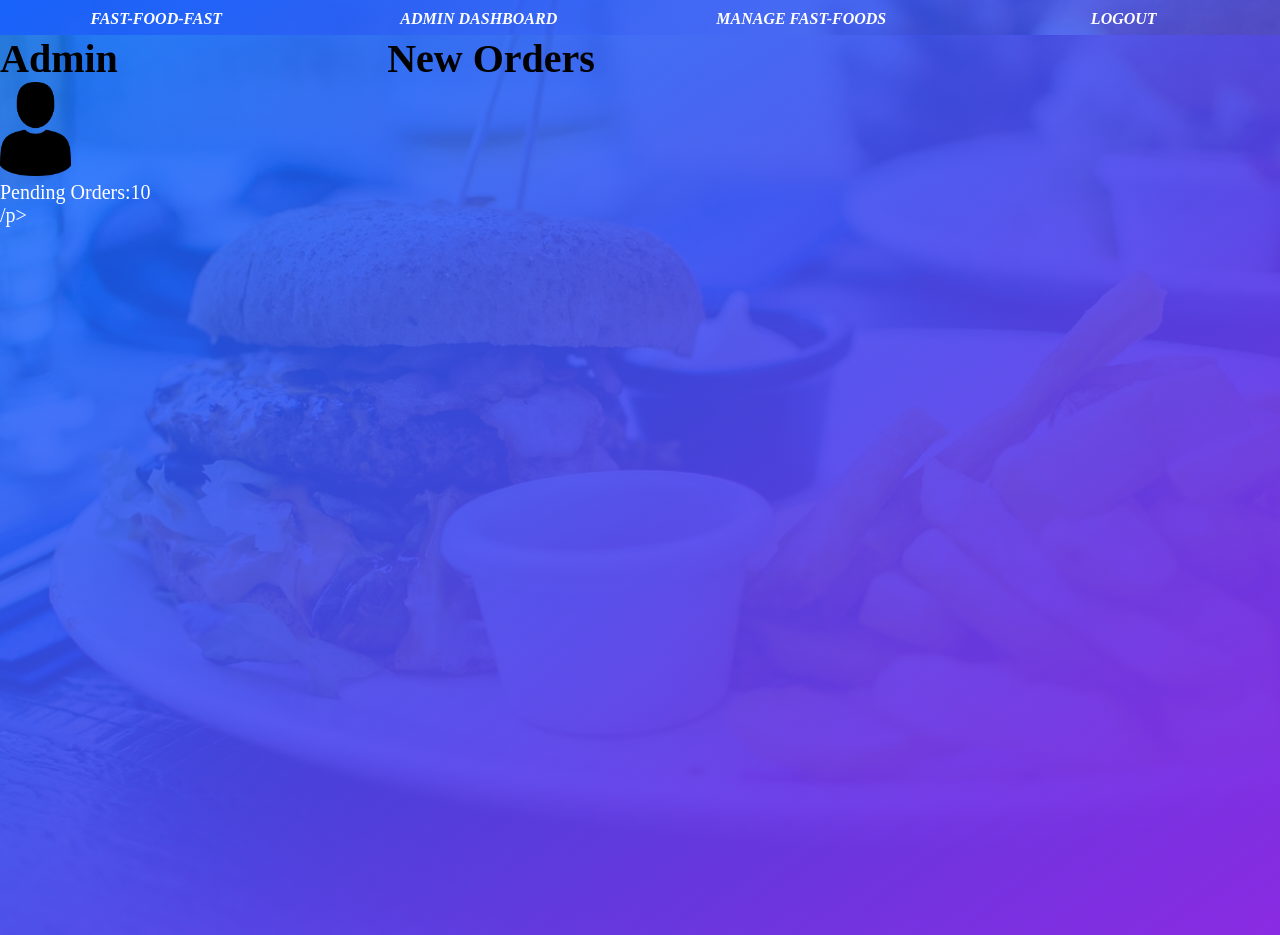
<file: admin_dashboard.html>
<!DOCTYPE html>
<html>

<head>
    <meta charset="utf-8" />
    <meta http-equiv="X-UA-Compatible" content="IE=edge">
    <title>Fast-Food-Fast</title>
    <meta name="viewport" content="width=device-width, initial-scale=1">
    <link rel="stylesheet" type="text/css" media="screen" href="css/style.css" />
    <script src="js/data.js"></script>
    <script src="js/view_orders.js"></script>
    <!-- <script src="js/view_orders.js"></script>
    <script src="js/update_status.js"></script> -->
</head>

<body>
    <div class="home">
        <div class="navbar">
            <div class="logo navbar-item">
                <a href="home.html">Fast-Food-Fast</a>
            </div>
            <div class="navbar-item">
                <a href="admin_dashboard.html">Admin Dashboard</a>
            </div>
            
            <div class="navbar-item">
                <a href="admin_panel_items.html">Manage Fast-Foods</a>

            </div>

            <div class="navbar-item ">
                <a class="" href="home.html">Logout</a>
            </div>
        </div>
        <div class="user-profile">
            <div class="user-profile__info">
                <div class="user-profile--avatar">
                    <h1>Admin</h1>
                    <img src="img/users81.png" alt="user-profile-image">
                    <div class="user-profile--details">
                        <div id='current_user'></div>
                        <p class="user-profile--datejoined">Pending Orders:10</p>
                        <p class="user-profile--ordersmade" id='order-total'>/p>

                    </div>
                </div>
                <div class="user-orders">
                    <h1>New Orders</h1>
                    <h2 id='no-orders-response'><h2>

                    <div class="orders">

                        <div id="result">

                        </div>
                    </div>
                </div>
</div>
    </div>
</div>
</body>

</html>
</file>
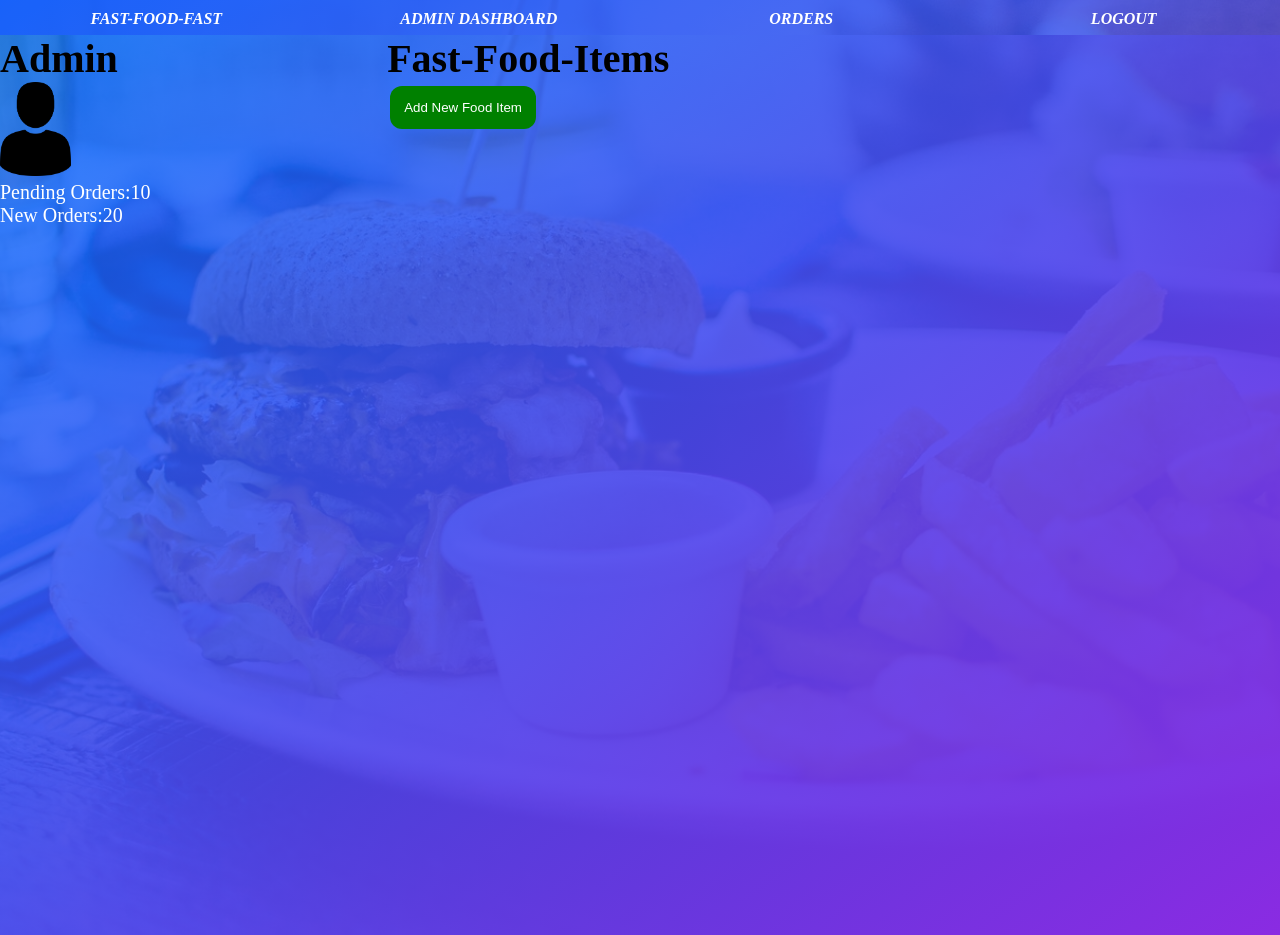
<file: admin_panel_items.html>
<!DOCTYPE html>
<html>

<head>
    <meta charset="utf-8" />
    <meta http-equiv="X-UA-Compatible" content="IE=edge">
    <title>Fast-Food-Fast</title>
    <meta name="viewport" content="width=device-width, initial-scale=1">
    <link rel="stylesheet" type="text/css" media="screen" href="css/style.css" />
   
</head>

<body>
    <div class="home">
    <div class="navbar">
        <div class="logo navbar-item">
            <a href="home.html">Fast-Food-Fast</a>
        </div>
        <div class="navbar-item">
            <a href="admin_dashboard.html">Admin Dashboard</a>
        </div>
        <div class="navbar-item">
                <a  href="admin_dashboard.html">Orders</a>
            
        </div>
    
        <div class="navbar-item ">
            <a class="" href="home.html">Logout</a>
        </div>
    </div>
    <div class="user-profile">
        <div class="user-profile__info">
            <div class="user-profile--avatar">
                <h1>Admin </h1>
                <img src="img/users81.png" alt="user-profile-image">
                <div class="user-profile--details">
                    <div id='current_user'></div
                    <p class="user-profile--datejoined">Pending Orders:10</p>
                    <p class="user-profile--ordersmade">New Orders:20</p>          

                </div>
            </div>
            <div class="fast-food-items">
                <div class="food-items">
                    <div id="add-modal" class="modal">
                        <div class="modal-content">
                            <h1>Add Fast-Food</h1>
                            <form id="menu-form">
                                    <label for="">Meal-Name</label><br>
                                    <input type="text" id="meal_name"><br>
                                    <label for="" >Price</label><br>
                                    <input type="text" id="price"><br>
                                    <input class="btn-primary" type="submit" value="Add">
                                    <button id="close" class="btn-danger" onclick="close_addmodal()">Cancel</button>
    
                            </form>
                            
                        </div>

                    </div>
                    <div class="menu">
                            <h1>Fast-Food-Items</h1>
                    <div id="menu">
                                
                       </div>
                    </div>
                <button id="add-btn" class="btn-primary" onclick="addfastfood()">Add New Food Item</button>
            </div>
        </div>
        <script src="js/main.js"></script>
        <script src="js/menu.js"></script>
    </div>
</body>

</html>
</file>
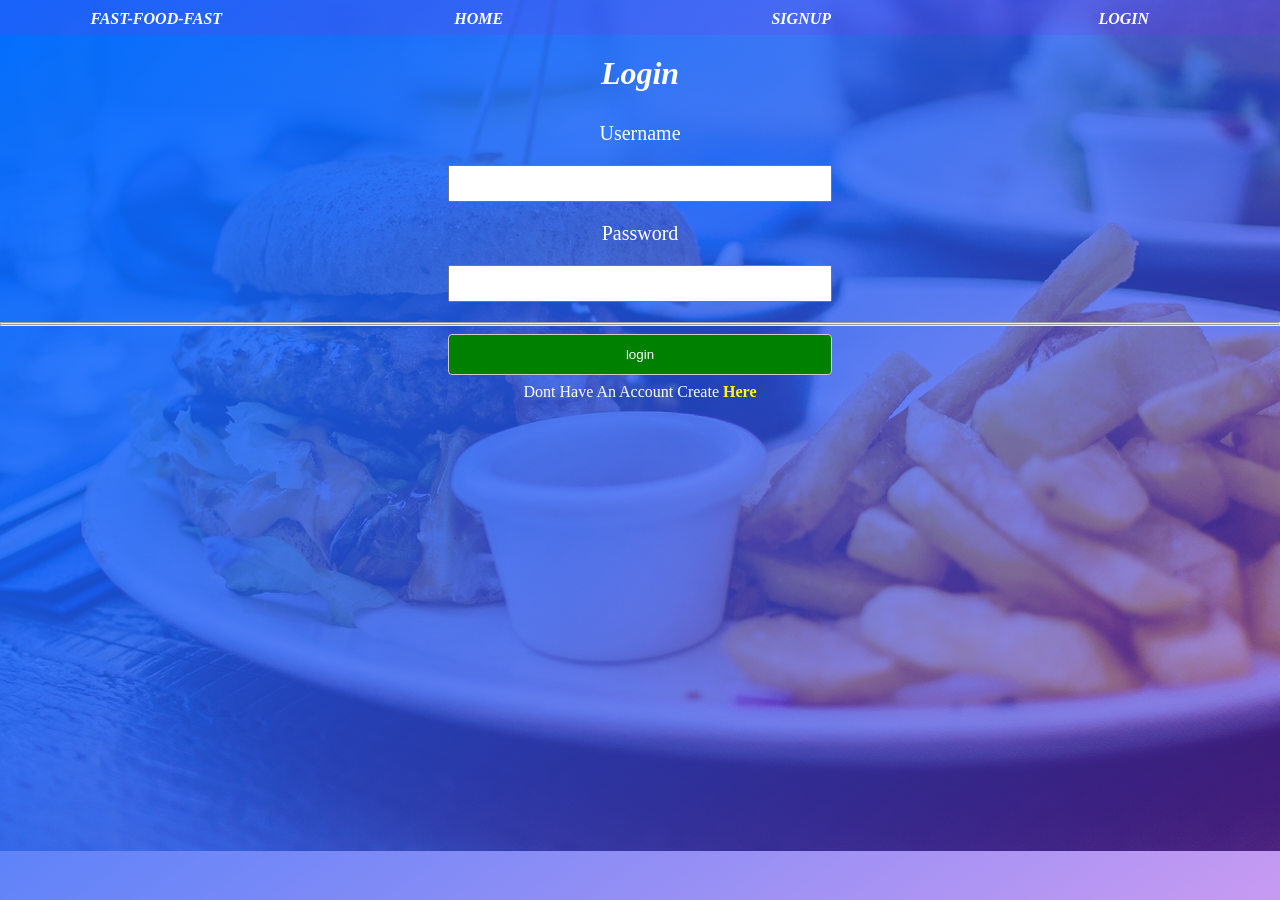
<file: login.html>
<!DOCTYPE html>
<html>
    <head>
        <meta charset="utf-8" />
        <meta http-equiv="X-UA-Compatible" content="IE=edge">
        <title>Fast-Food-Fast</title>
        <meta name="viewport" content="width=device-width, initial-scale=1">
        <link rel="stylesheet" type="text/css" media="screen" href="css/style.css" />
     
    </head>
    <body>
        <div class="home">
        <div class="navbar">
            <div class="logo navbar-item">Fast-Food-Fast</div>
            <div class="navbar-item">
                <a href="home.html">Home</a>
            </div>
         
            <div class="navbar-item">
                <a href="signup.html">Signup</a>
            </div>
            <div class="navbar-item">
                <a href="login.html">Login</a>
            </div>
        </div>

            
        <div class="login">
          
            
            <form action="" class="loginform" id="login" >
                <h1>Login</h1>
                <label>Username</label>
                <br>
                <input type="text" value="" id="username" required>
                <br>
                
                
                <label>Password</label>
                <br>
                <input type="password" value="" id="password" required>
                <br>
                <hr>
                <div id="errorMessage">
                
                </div>
                <hr>
                <input class="btn btn-primary" type="submit" value="login">
                <p>Dont Have An Account Create <a href="signup.html"> Here</a></p>
                
            </form>
        </div>
    </div>
    <script src="js/data.js"></script>
    <script src="js/login.js"></script>
        
    </body>
</file>
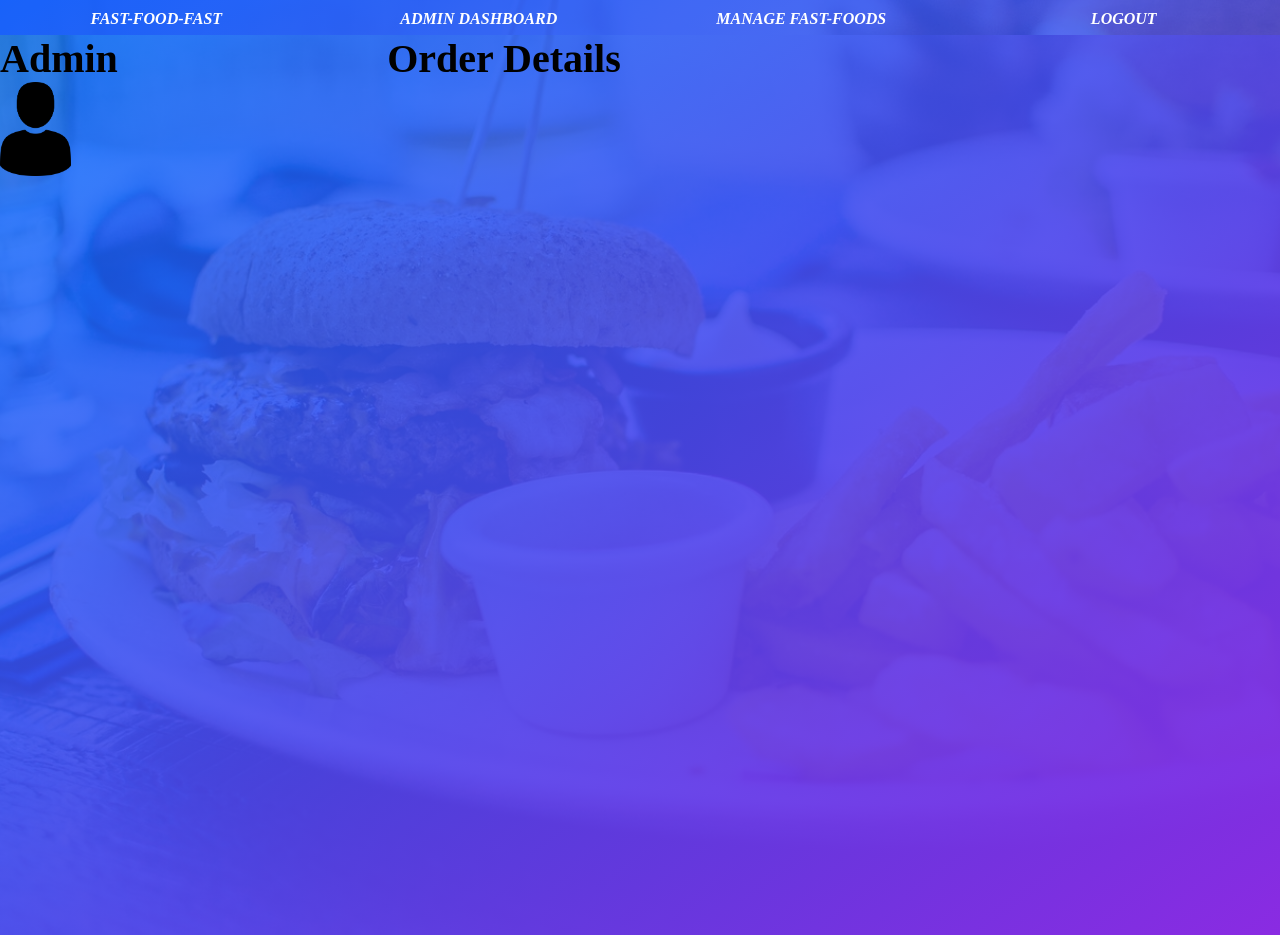
<file: orders.html>
<!DOCTYPE html>
<html>

<head>
    <meta charset="utf-8" />
    <meta http-equiv="X-UA-Compatible" content="IE=edge">
    <title>Fast-Food-Fast</title>
    <meta name="viewport" content="width=device-width, initial-scale=1">
    <link rel="stylesheet" type="text/css" media="screen" href="css/style.css" />
    <!-- <script src="js/view_orders.js"></script> -->
    <script src="js/data.js"></script>
    <script src="js/order.js"></script>
</head>

<body>
    <div class="home">
        <div class="navbar">
            <div class="logo navbar-item">
                <a href="home.html">Fast-Food-Fast</a>
            </div>
            <div class="navbar-item">
                <a href="admin_dashboard.html">Admin Dashboard</a>
            </div>

            <div class="navbar-item">
                <a href="admin_panel_items.html">Manage Fast-Foods</a>

            </div>

            <div class="navbar-item ">
                <a class="" href="home.html">Logout</a>
            </div>
        </div>
        <div class="user-profile">
            <div class="user-profile__info">
                <div class="user-profile--avatar">
                    <h1>Admin</h1>
                    <img src="img/users81.png" alt="user-profile-image">
                    <div class="user-profile--details">
                    <p id='current_user'></p>

                    </div>
                </div>
                <div class="user-orders">
                    <h1> Order Details</h1>

                    <div class="orders">
                        <div id="order-details">


                        </div>
                    </div>
                </div>
</body>

</html>
</file>
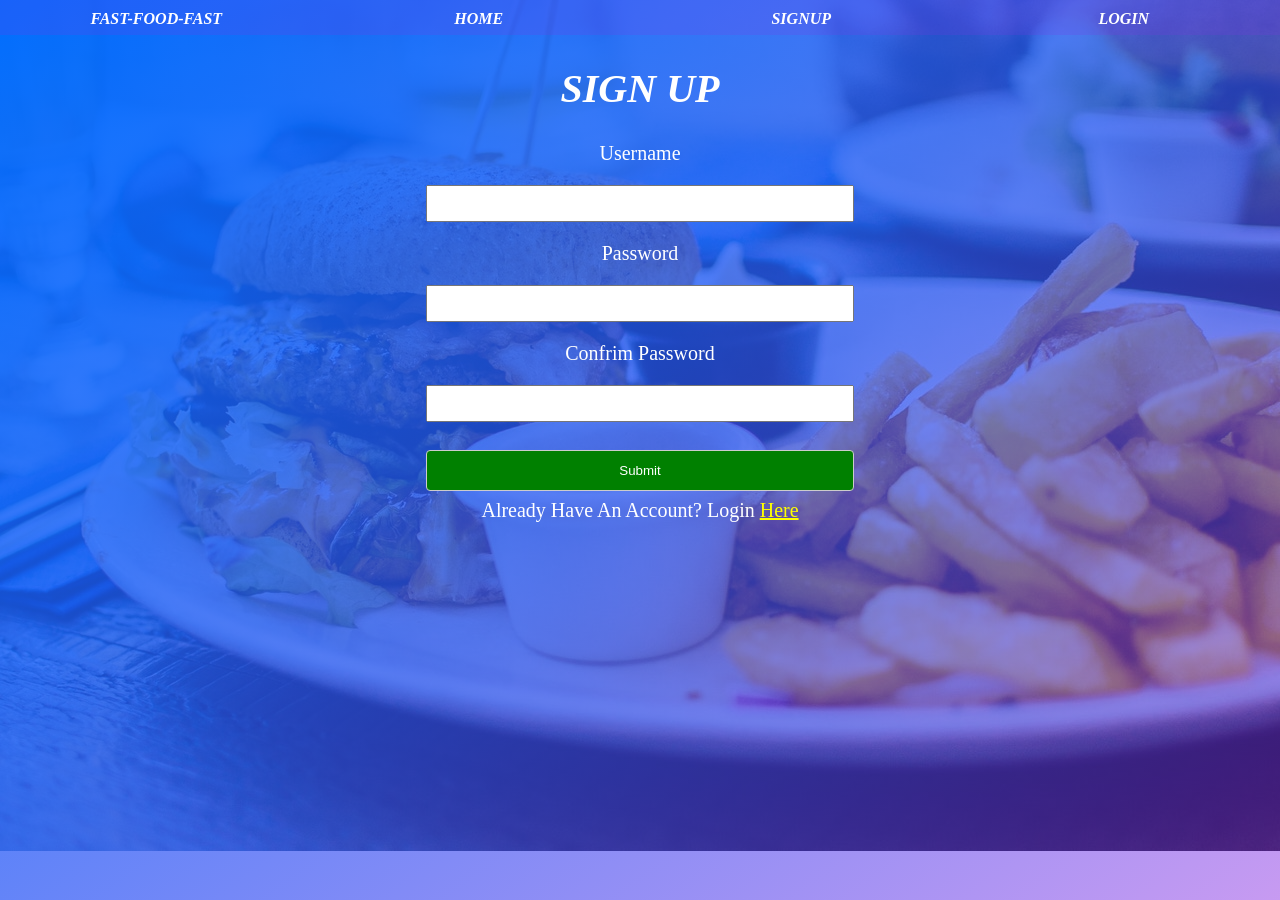
<file: signup.html>
<!DOCTYPE html>
<html>

<head>
    <meta charset="utf-8" />
    <meta http-equiv="X-UA-Compatible" content="IE=edge">
    <title>Fast-Food-Fast</title>
    <meta name="viewport" content="width=device-width, initial-scale=1">
    <link rel="stylesheet" type="text/css" media="screen" href="css/style.css" />
    <script src="js/data.js"></script>
    <script src="js/signup.js"></script>
</head>

<body>
        <div class="home">
        <div class="navbar">
                <div class="logo navbar-item">Fast-Food-Fast</div>
                <div class="navbar-item">
                    <a href="home.html">Home</a>
                </div>
          
                <div class="navbar-item">
                    <a href="signup.html">Signup</a>
                </div>
                <div class="navbar-item">
                    <a href="login.html">Login</a>
                </div>
            </div>

                  <div class="signup">
             
                        <form action="" class="signupform" id="signup">
                                <h1>SIGN UP</h1>
                            <div id="signup-info">
                                
                            </div>
                            <label>Username</label>
                            <br>
                            <input type="text" value="" id="username" required>
                            <br>
                            <label>Password</label>
                            <br>
                            <input type="password" value="" id="password" required>
                            <br>
                            <label>Confrim Password</label>
                            <br>
                            <input type="password" value="" id="Confrim-password" required>
                            <br>
                            <input class="btn btn-primary" type="submit" name="create account">
                          
                            <p>Already Have An Account? Login <a href="login.html">Here</a></p>
                         
                        </form>

                </div>
             
            </div>
</body>
</file>
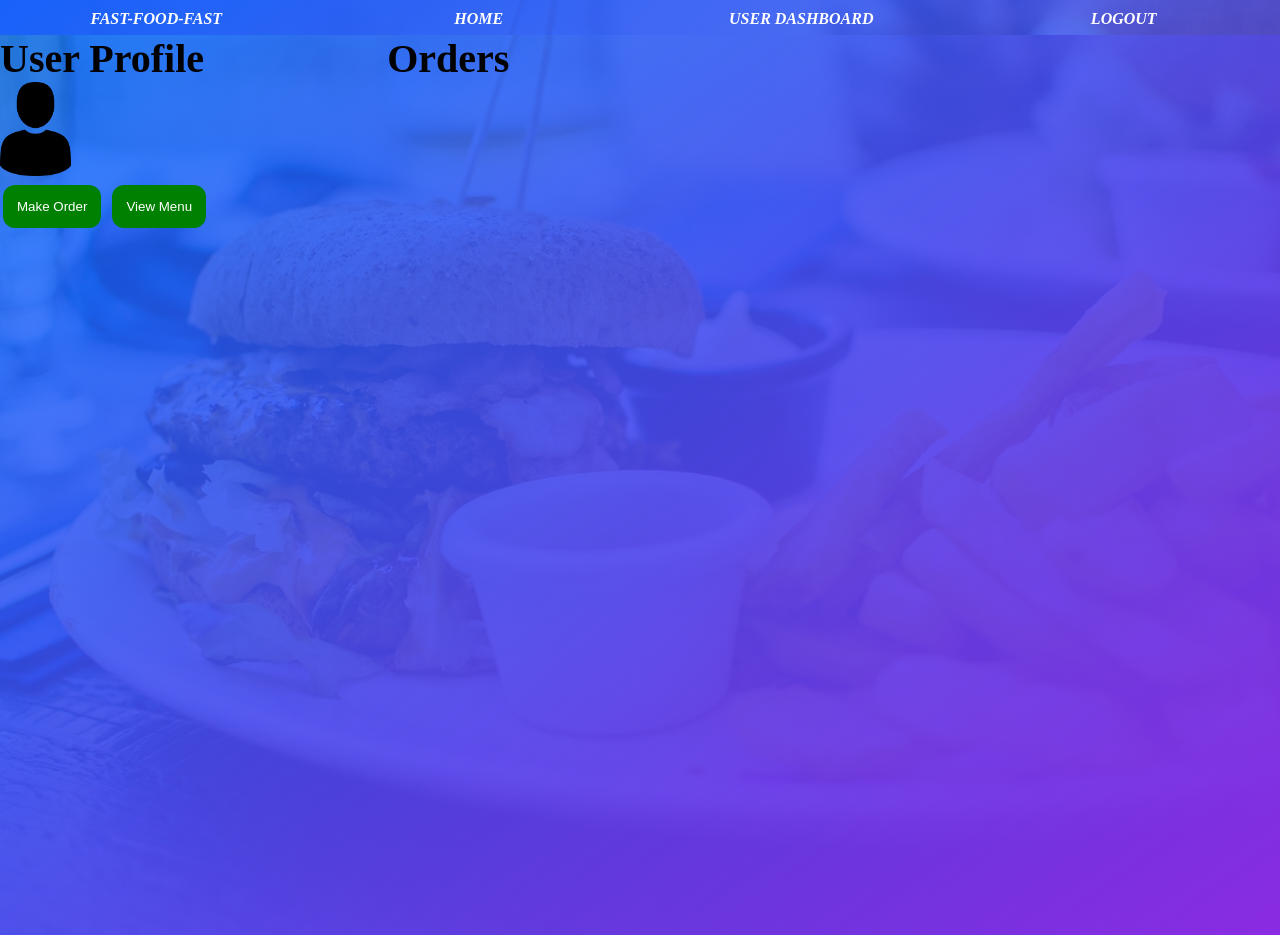
<file: user_profile_page.html>
<!DOCTYPE html>
<html>
    <head>
        <meta charset="utf-8" />
        <meta http-equiv="X-UA-Compatible" content="IE=edge">
        <title>Fast-Food-Fast</title>
        <meta name="viewport" content="width=device-width, initial-scale=1">
        <link rel="stylesheet" type="text/css" media="screen" href="css/style.css" />

    </head>
    <body>
        <div class="home">
        <div class="navbar">
            <div class="logo navbar-item">Fast-Food-Fast</div>
            <div class="navbar-item">
                <a href="home.html">Home</a>
            </div>

            <div class="navbar-item">
                <a href="user_profile_page.html">User Dashboard</a>
            </div>
        
            
            <div class="navbar-item">
                <a href="home.html">Logout</a>
            </div>
        </div>
        <div id="order-modal" class="modal">
            <div class="modal-content">
                <form id="order-form">
                <h1>Make Order</h1>
                <label for="">Meal-Name</label><br>
                <input type="text" required id="meal_name"><br>
                <label for="">Quantity</label><br>
                <input  required id="quantity"><br>
                <label for="">Location</label><br>
                <input type="text" required id="location"><br>
                <input class="btn-primary" type="submit" value="Place order">
                <button id="close" onclick="cancelorder()" class="btn-danger">Cancel</button>  
            </form>  
            </div>
        </div>
        
        <div id="menu-modal" class="modal">
            <div class="modal-content">
                <h1>Menu</h1>
                <div id="menu">

                </div>
                <button id="close-menu" onclick="closemenu()" class="btn-danger">Close</button>    
            </div>
        </div>


        <div class="user-profile">
            <div class="user-profile__info">
                <div class="user-profile--avatar">
                    <h1>User Profile</h1>
                    <img src="img/users81.png" alt="user-profile-image">
                    <div class="user-profile--details">
                         <div id='current_user'></div>
                        <button id="place-order" class="btn-primary" onclick="show_ordermodal()">Make Order</button>
                        <button id="view-menu" onclick="displaymenu()" class="btn-primary">View Menu</button>
                    </div>
                </div>
                <div class="user-orders">
                    <h1>Orders</h1>
                    <div id="user-orderz">

                    </div>
                </div>
            </div>
            
        </div>
    </div>
    <script src="js/user.js"></script>
    <script src="js/main.js"></script>
    </body>
</html>
</file>
<file: css/style.css>
*{
box-sizing: border-box;
padding: 0;
margin: 0;
}

/*buttons*/
.btn-primary{
display: inline-block;
background-color: green;
border: none;
cursor: pointer;
color: white;
text-align: center;
margin:4px 3px;
padding: 14px;
border-radius: 12px;
}
.btn-danger{
display: inline-block;
background-color: red;
border: none;
cursor: pointer;
color: white;
text-align: center;
margin:4px 3px;
padding: 14px;
border-radius: 12px;
}
a{
text-decoration: none;
/* color: white; */
}
.home{
background:linear-gradient(to right bottom, rgba(0, 110, 255, 0.808), blueviolet),url(../img/pexels-photo-70497.jpeg);
background-size: cover;
background-position: center;
background-repeat: no-repeat;
height: 95vh;
}
/*navbar*/
.navbar .logo{
border: none ;
padding-top: 5px;
padding-bottom: 5px;
}
.navbar{
display: grid;
grid-template-columns: 1fr 1fr 1fr 1fr ;
/* background:linear-gradient(to right bottom, rgba(0, 110, 255, 0.808), blueviolet); */
background-color:rgba(137, 43, 226, 0.171);
grid-column-gap: 10px;
color:black;
padding-top: 5px;
padding-bottom: 2px;
color: white;
cursor: pointer;
}
.navbar-item {
/* border: 2px solid black; */
text-align: center;
text-transform: uppercase;
font-style: italic;
font-weight: 700;
padding-top: 5px;
}
.navbar-item a{
text-decoration: none;
color: white;
}
.navbar-item:hover{
background-color:grey;
}
/*intro page*/
.intro{
/* display: block; */
text-align: center;
/* background: url(../img/pexels-photo-70497.jpeg); */
background-position: left;
background-repeat: repeat-x;
height: 95vh;
width: 100%;
font-size: 40px;
position: relative;

margin: 0 0 ;
}
.intro__text{
position: absolute;
top:10%;
right: 30%;
color: white;
/* animation: intro 1s ease-in ; */
font-style: italic;
}
.intro .intro__text button{
background-color: blue;
border: 2px solid black;
color:white;
padding: 15px 32px;
text-align: center;
text-decoration: none;
display: inline-block;
font-size: 16px;
margin: 4px 2px;
cursor: pointer;
border-radius: 4px;
animation: intro-button 2s ease-in;
/* box-shadow: 0px 0px 20px #4CAF50; */
}
.intro .intro__text button:hover{
box-shadow: 0px 0px 20px #ffffff;
transform: scale(1.1);
background:#ffffff;
color: black;
}
.intro .intro__text .menu{
font-size: 30px;
text-align: center;
margin-top: 10px;
}
.intro .intro__text .menu table{
border:2px solid black;
width: 100%;
text-align: center;
border-collapse: collapse;
}
table th, table td{
border: 2px solid salmon;
padding: 8px;
}
.intro .intro__text .menu table th{
background: rgba(0, 128, 0, 0.473);
color: black;
font-weight: bold;
}
/* forms */
input[type=text], input[type=password]{
width: 50%;
margin-top: 20px;
margin-bottom: 20px;
padding-top: 5px;
padding-bottom: 5px;
font-size: 20px;
}
input[type=submit]{
background: green;
color: white;
}
label{
font-size: 20px;
}
/* signup form */
.signup{
margin: 20px auto;
width:70%;
padding: 10px 20px;
font-size: 20px;
text-align: center;
color: #ffffff;
font-weight: 100;
/* border: 2px solid black; */
/* height: 60vh; */
}
.signup label{
padding-top: 20px;
padding-bottom: 20px;
}
.signup .signupform h1{
font-style: italic;
margin-bottom: 30px;
}
.signup .signupform .btn-primary{
width: 50%;
padding: 12px 20px;
margin: 8px 0;
display: inline-block;
border: 1px solid #ccc;
border-radius: 4px;
box-sizing: border-box;
color: white;
text-decoration: none;
}
.signup .signupform a{

text-decoration: underline;
color:yellow;
}
/* loginform */
.login{
margin: 20px auto;
width: 100%;
text-align: center;
color: white;
}
.login .loginform h1{
font-style: italic;
margin-bottom: 30px;
}
.login .loginform input{
width: 30%;
}
.login .loginform a{
    color: yellow;
    font-weight: 700;
}
.login .loginform .btn-primary{
width: 30%;
padding: 12px 20px;
margin: 8px 0;
display: inline-block;
border: 1px solid #ccc;
border-radius: 4px;
box-sizing: border-box;
}
/*userprofile*/
.user-profile{
width: 100%;
color:  white;
background:linear-gradient(to right bottom, rgba(0, 110, 255, 0.808), blueviolet),url(../img/pexels-photo-70497.jpeg);
background-size: cover;
background-position: center;
background-repeat: no-repeat;
height: 100vh;
}
.user-profile h1{
color: black;
}
.user-profile .user-profile__info{
display: grid;
grid-template-columns: 2fr 5fr;
font-size: 20px;
grid-column-gap: 30px;
}
.user-profile img{
width: 20%;
}
.user-profile .user-profile__info .user-profile--avatar input{
width:90%;
padding: 12px 20px;
margin: 8px 0;
display: inline-block;
border: 1px solid #ccc;
border-radius: 4px;
box-sizing: border-box;
}
.user-orders table{
width: 100%;
text-align: center;
border-collapse: collapse;
}
.user-orders table th{
background: greenyellow;
}
.user-orders table th,.user-orders table td{
border: 2px solid grey;
padding: 8px;
}
/* order-template */
.order{
display: grid;
width: 100%;
grid-template-columns: 2fr 1fr;
grid-column-gap: 5px;
overflow-x: hidden;
color: white;
}

.orders #result{
    display: grid;
    grid-template-columns: 1fr 1fr 1fr 1fr;
}

#result .all-orders{
    color: white;
    margin-bottom: 20px;

}

#order-details{
    font-size: 30px;
}

#order-details p{
    padding: 10px;
}
.order h1{
    color: green;
}
.order-form{
width: 100%;
padding-right: 10px;
}
.orderform{
width: 150%;
/* float: right; */
}
.order .orderform .btn-primary{
width: 30%;
padding: 12px 20px;
margin: 8px 0;
display: inline-block;
border: 1px solid #ccc;
border-radius: 4px;
box-sizing: border-box;
}
.order-menu{
width: 100%;
float:right;
}
.order .order-menu table{
border:2px solid black;
width: 100%;
text-align: center;
border-collapse: collapse;
}
/* admin dashboard */
.accordion{
width: 100%;
padding: 0;
margin: 0;
list-style-type: none;
}
.accordion-header{
display: block;
padding: 15px 20px;
background: rgba(43, 46, 226, 0.808);
color: #ffffff;
text-decoration: none;
text-transform: uppercase;
margin-bottom: 5px;
}
.accordion p{
margin: 0 0 20px 0;
}
.accordion-content{
padding: 0;
height: 0;
overflow: hidden;
}
.accordion-content:target{
height: auto;
padding: 10px;
}
#food-items-table{
    width: 100%;
 
}

#food-items-table tr td button{
    width: 50%;
}

.modal, .modalupdate{
    display: none;
    position: fixed;
    width: 100%;
    height:100%;
    z-index: 1;
    background:blueviolet;
    background: rgba(0,0,0,0.4);
    left:0;
    top:0;
    padding: 100px;
}

.modal-content{
    display: block;
    margin:20px auto;
    width: 80%;
    border: 4px solid black;
    padding: 20px;
    background: blue;
    color: white;
    
    
}




.modal .modal-content .btn-primary{
    width: 50%;
}

.modal .modal-content input{
    width: 100%;;
}
#editmodal .modal-content{
    background: blueviolet;
}
.menu-modal-table{
    width: 100%;
}

select{
    background: blue;
    color: white;
    border: 10px solid  blue;
    font-size: 16px;

}

option{
    color: white;
    font-size: 16px;
    cursor: pointer;
}
/*responsive design*/
@media screen and (max-width: 480px) {
.home{
    background-position: cover;
    height: 100%;
    width: 100%;
}
.navbar{
grid-template-columns: 1fr;
grid-row-gap: 10px;
}
.intro{
-webkit-clip-path:none;
clip-path:none;
font-size: 16px;
height: 80vh;
background-size: cover;

}
.intro__text{
top:1%;
right: 10%;
}
.intro .intro__text button{
font-size: 8px;
}
.intro .intro__text table{
    display: block;
    margin-left: 10px;
}
.intro .intro__text .menu{
font-size: 16px;
float: right;

}
.user-profile{
grid-template-columns: 1fr;
background-position: cover;
width: 100%;
color: black;
}
.user-profile .user-profile__info{

grid-template-columns:1fr;

}
input[type=text], input[type=password]{
width: 100%;

}
.signup{
width: 100%;
font-size: 16px;
}
.signup .signupform .btn-primary{
width: 100%;
}
.login .loginform input{
width: 100%;
}
.order{
grid-template-columns: 1fr;
}
.orderform{
width: 100%;;
}

#food-items-table tr td button{
    width: 100%;
}
.modal, .modalupdate{
    width: 100%;
    padding: 10px;
}

}
@media screen and (min-width: 768px){
.home{
        background:linear-gradient(to right bottom, rgb(0, 110, 255), rgba(137, 43, 226, 0.473)),url(../img/pexels-photo-70497.jpeg);
        background-position: cover;
        background-size: 100%;
        background-repeat: no-repeat;
        height: 100vh;
 }
.intro{

font-size: 16px;
background-image: none;

}


}
</file>
